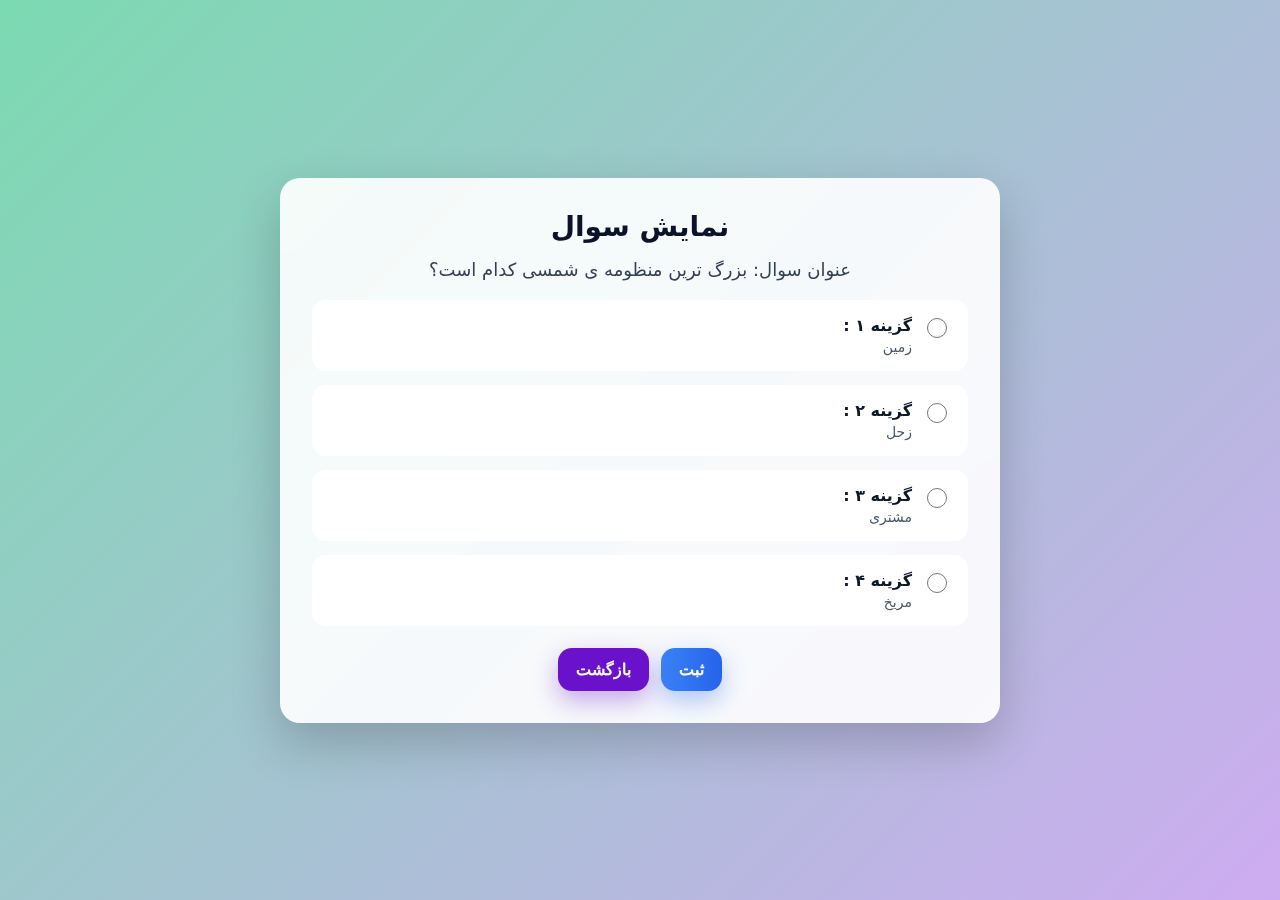
<file: src/main/resources/templates/showExamQuestion.html>
<!DOCTYPE html>
<html lang="fa" dir="rtl">
<head>
    <meta charset="UTF-8" />
    <meta name="viewport" content="width=device-width, initial-scale=1" />
    <title>نمایش سوال</title>
    <style>
        *, *::before, *::after { box-sizing: border-box; }
        html, body { height: 100%; }
        body {
            margin: 0;
            font-family: system-ui, -apple-system, Segoe UI, Roboto, "IRANSans", "Vazirmatn", Tahoma, Arial, sans-serif;
            background: linear-gradient(135deg, #7bdab1, #ceacf1);
            display: grid;
            place-items: center;
            color: #0f172a;
        }

        .card {
            width: min(92vw, 720px);
            background: rgba(255,255,255,0.9);
            backdrop-filter: blur(6px);
            border-radius: 20px;
            box-shadow: 0 20px 50px rgba(0,0,0,0.2);
            padding: clamp(16px, 3vw, 32px);
        }

        .header {
            display: flex;
            align-items: center;
            justify-content: center;
            gap: 12px;
            margin-bottom: 16px;
        }

        .title {
            font-size: clamp(20px, 3.5vw, 28px);
            font-weight: 800;
            letter-spacing: -0.02em;
            color: #0b132a;
            margin: 0;
            text-align: center;
        }

        .subtitle {
            margin: 0 0 20px 0;
            font-size: clamp(16px, 2.8vw, 18px);
            color: #334155;
            text-align: center;
        }

        form {
            display: grid;
            gap: 14px;
        }

        .option {
            display: grid;
            grid-template-columns: auto 1fr;
            align-items: start;
            gap: 10px;
            padding: 14px 16px;
            border: 2px solid transparent;
            border-radius: 14px;
            background: #ffffff;
            transition: border-color .2s ease, box-shadow .2s ease, transform .06s ease;
            cursor: pointer;
        }

        .option:hover {
            border-color: #bfdbfe;
            box-shadow: 0 6px 18px rgba(37,117,252,0.15);
            transform: translateY(-1px);
        }

        input[type="radio"] {
            inline-size: 20px;
            block-size: 20px;
            accent-color: #2575FC;
            margin-top: 2px;
        }

        .option-title { margin: 0 0 4px 0; font-weight: 700; }
        .option-desc { margin: 0; color: #475569; font-size: 14px; }

        .actions {
            margin-top: 8px;
            display: flex;
            gap: 12px;
            justify-content: center;
        }

        .btn-submit {
            appearance: none;
            border: 0;
            padding: 12px 18px;
            font-size: 16px;
            font-weight: 800;
            border-radius: 14px;
            background: linear-gradient(90deg, #3b82f6, #2563eb);
            color: #fff;
            cursor: pointer;
            box-shadow: 0 10px 24px rgba(37,99,235,0.35);
            transition: transform .08s ease, box-shadow .2s ease, filter .2s ease;
        }
        .btn-submit:hover { filter: brightness(1.03); box-shadow: 0 12px 28px rgba(37,99,235,0.45); }
        .btn-submit:active { transform: translateY(1px); }

        .btn-back {
            appearance: none;
            border: 0;
            padding: 12px 18px;
            font-size: 16px;
            font-weight: 800;
            border-radius: 14px;
            background: #6A11CB;
            color: #fff;
            cursor: pointer;
            box-shadow: 0 10px 24px rgba(106,17,203,0.35);
            transition: transform .08s ease, box-shadow .2s ease, filter .2s ease;
        }
        .btn-back:hover { filter: brightness(1.05); box-shadow: 0 12px 28px rgba(106,17,203,0.45); }
        .btn-back:active { transform: translateY(1px); }

        .option:has(input[type="radio"]:focus-visible),
        .btn-submit:focus-visible,
        .btn-back:focus-visible {
            outline: 3px solid #93c5fd;
            outline-offset: 3px;
        }

        @media (max-width: 380px) {
            .option { padding: 12px; }
            .actions { flex-direction: column; }
            .btn-submit, .btn-back { width: 100%; }
        }
    </style>
</head>
<body>
<main class="card" role="main">
    <header class="header">
        <h1 class="title">نمایش سوال</h1>
    </header>

    <p class="subtitle" id="question-title">عنوان سوال: بزرگ ترین منظومه ی شمسی کدام است؟</p>

    <form aria-labelledby="question-title">
        <label class="option">
            <input type="radio" name="answer" value="a" required />
            <div>
                <p class="option-title">گزینه ۱ :</p>
                <p class="option-desc">زمین</p>
            </div>
        </label>

        <label class="option">
            <input type="radio" name="answer" value="b" />
            <div>
                <p class="option-title">گزینه ۲ :</p>
                <p class="option-desc">زحل</p>
            </div>
        </label>

        <label class="option">
            <input type="radio" name="answer" value="c" />
            <div>
                <p class="option-title">گزینه ۳ :</p>
                <p class="option-desc">مشتری</p>
            </div>
        </label>

        <label class="option">
            <input type="radio" name="answer" value="d" />
            <div>
                <p class="option-title">گزینه ۴ :</p>
                <p class="option-desc">مریخ</p>
            </div>
        </label>

        <div class="actions">
            <button class="btn-submit" type="submit">ثبت</button>
            <button class="btn-back" type="button">بازگشت</button>
        </div>
    </form>
</main>

<script>
    document.querySelector('form')?.addEventListener('submit', function(e) {
        e.preventDefault();
        const data = new FormData(this);
        const picked = data.get('answer');
        alert('گزینه انتخابی شما: ' + picked);
    });

    document.querySelector('.btn-back')?.addEventListener('click', function() {
        alert('بازگشت زده شد');
    });
</script>
</body>
</html>
</file>
